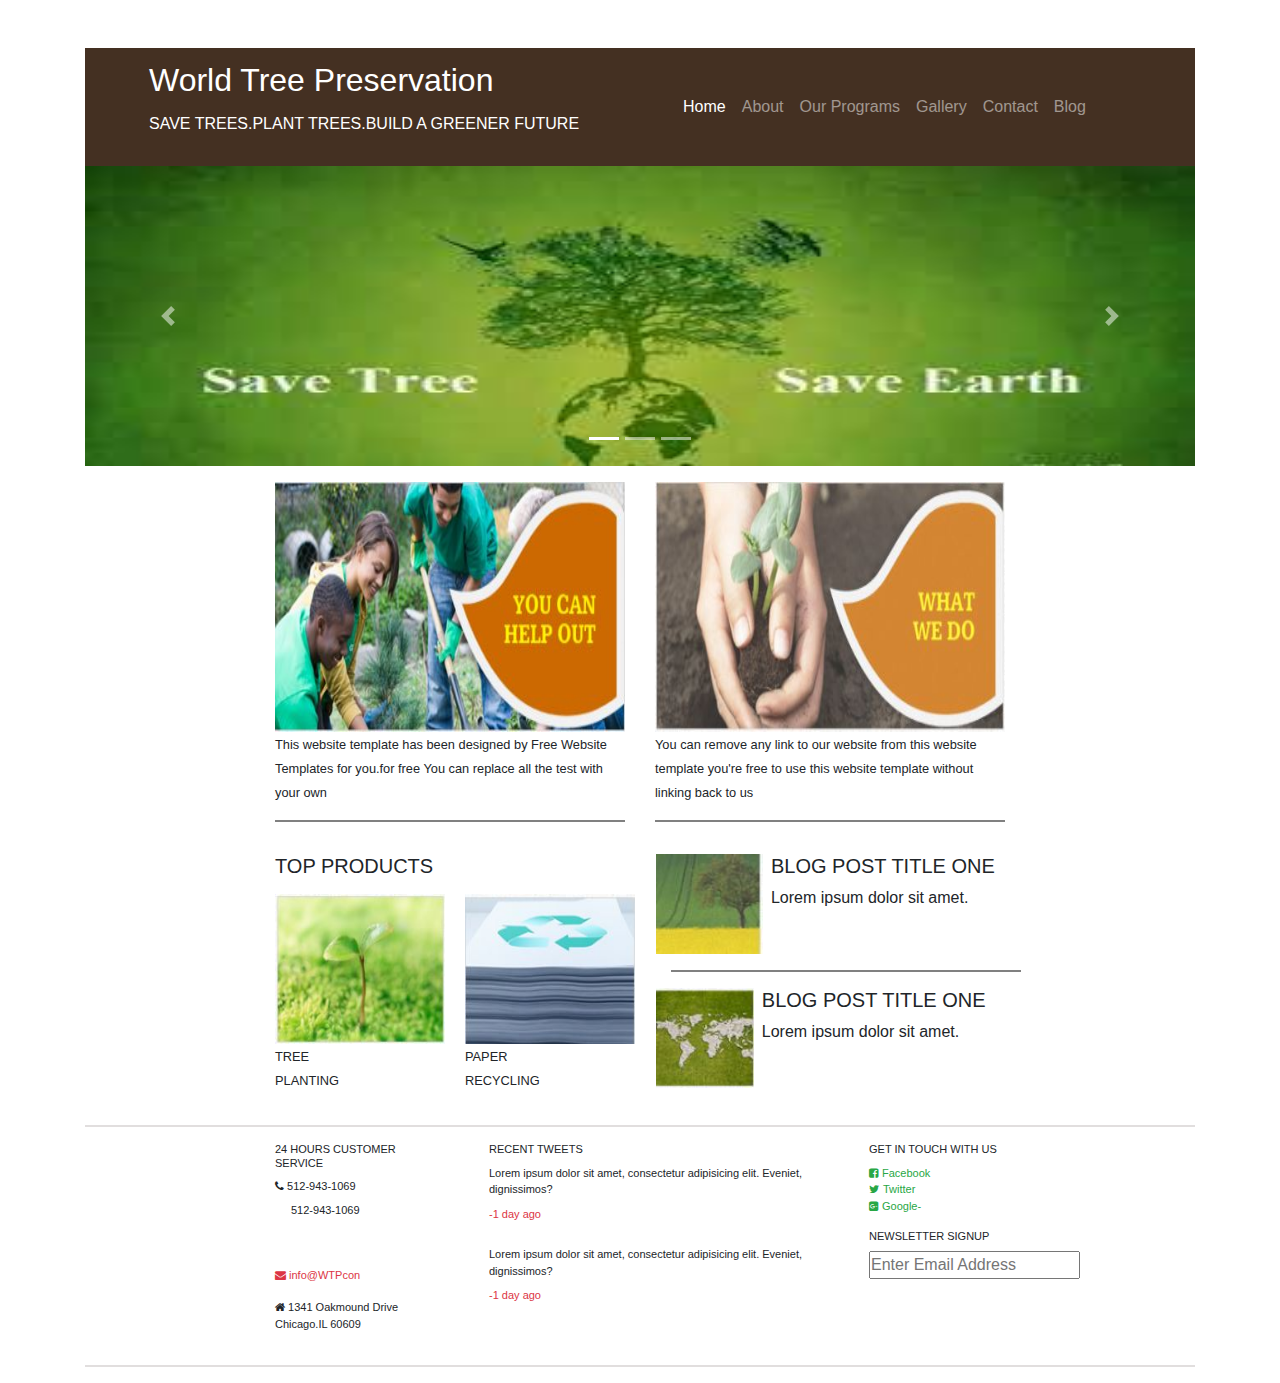
<file: Web-page-task/index.html>
<!DOCTYPE html>
<html lang="en">

<head>
    <meta charset="UTF-8">
    <meta http-equiv="X-UA-Compatible" content="IE=edge">
    <meta name="viewport" content="width=device-width, initial-scale=1.0">

    <link rel="stylesheet" href="https://maxcdn.bootstrapcdn.com/bootstrap/4.0.0/css/bootstrap.min.css"
        integrity="sha384-Gn5384xqQ1aoWXA+058RXPxPg6fy4IWvTNh0E263XmFcJlSAwiGgFAW/dAiS6JXm" crossorigin="anonymous">
        <link rel="stylesheet" href="https://cdnjs.cloudflare.com/ajax/libs/font-awesome/4.7.0/css/font-awesome.min.css">

    <script src="https://code.jquery.com/jquery-3.2.1.slim.min.js"></script>
    <script src="https://cdnjs.cloudflare.com/ajax/libs/popper.js/1.12.9/umd/popper.min.js"></script>
    <script src="https://maxcdn.bootstrapcdn.com/bootstrap/4.0.0/js/bootstrap.min.js"></script>
    <style>
        #nav-img img {
            width: 100%;
            height: 300px;
        }

        .contentOne img {
            width: 350px;
            height: 250px;
        }

        .contentTwo img {
            width: 170px;
            height: 150px;
        }
        .contentFour img{
            width: 100%;
            height: 100px;
        }
        
    </style>
    <title>Save Trees</title>
</head>

<body>
    <div class="container mt-5">
        <nav class="navbar navbar-expand-lg navbar-dark" style="background-color: #443022;">
            <button class="navbar-toggler" type="button" data-toggle="collapse" data-target="#navbarTogglerDemo03"
                aria-controls="navbarTogglerDemo03" aria-expanded="false" aria-label="Toggle navigation">
                <span class="navbar-toggler-icon"></span>
            </button>
            <div class="navbar-brand mx-5">
                <h2>World Tree Preservation</h2>
                <p><small>SAVE TREES.PLANT TREES.BUILD A GREENER FUTURE</small></p>
            </div>

            <div class="collapse navbar-collapse mx-5" id="navbarTogglerDemo03">


                <ul class="navbar-nav mr-auto mt-2 mt-lg-0">
                    <li class="nav-item active">
                        <a class="nav-link" href="#">Home <span class="sr-only">(current)</span></a>
                    </li>
                    <li class="nav-item">
                        <a class="nav-link" href="#">About</a>
                    </li>
                    <li class="nav-item">
                        <a class="nav-link" href="#">Our Programs</a>
                    </li>
                    <li class="nav-item">
                        <a class="nav-link" href="#">Gallery</a>
                    </li>
                    <li class="nav-item">
                        <a class="nav-link" href="#">Contact</a>
                    </li>
                    <li class="nav-item">
                        <a class="nav-link" href="#">Blog</a>
                    </li>
                </ul>
            </div>
        </nav>

        <div class="carousel slide" id="myslider" data-ride="carousel">
            <div class="carousel-inner" id="nav-img">
                <div class="carousel-item active">
                    <!-- <div class="carousel-caption">
                    <h2>Training institute</h2>
                </div> -->
                    <img src="./img/save.jpg" alt="car">

                </div>
                <div class="carousel-item">
                    <!-- <div class="carousel-caption">
                    <h2>Training institute</h2>
                </div> -->
                    <img src="./img/plant.jpg" alt="car">
                </div>
                <div class="carousel-item">
                    <!-- <div class="carousel-caption">
                    <h2>Training institute</h2>
                </div> -->
                    <img src="./img/green.jpg" alt="car">
                </div>
            </div>
            <ul class="carousel-indicators">
                <li class="active" data-target="#myslider" data-slide-to="0"></li>
                <li data-target="#myslider" data-slide-to="1"></li>
                <li data-target="#myslider" data-slide-to="2"></li>
            </ul>
            <a href="#myslider" data-slide="prev" class="carousel-control-prev">
                <span class="carousel-control-prev-icon"></span>
            </a>
            <a href="#myslider" data-slide="next" class="carousel-control-next">
                <span class="carousel-control-next-icon"></span>
            </a>
        </div>
         <!-- content 1 -->
        <div class="row mt-3 contentOne">
            <div class="col-md-2">

            </div>
            <div class="col-md-4">
                <img src="./img/Capture.JPG" alt="tree">
                <p><small>This website template has been designed by Free Website Templates for you.for free You can
                        replace all the test with your own</small></p>
                <hr style="height:2px;border-width:0;color:gray;background-color:gray">
            </div>
            <div class="col-md-4">
                <img src="./img/Capture1.JPG" alt="tree">
                <p><small>You can remove any link to our website from this website template you're free to use this
                        website template without linking back to us</small></p>
                <hr style="height:2px;border-width:0;color:gray;background-color:gray">
            </div>
            <div class="col-md-2"></div>
        </div>
        <!-- content 2 -->
        <div class="row mt-3 contentTwo">
            <div class="col-md-2">
                
            </div>
                <div class="col-md-4">
                    <h5 class="pb-2"> TOP PRODUCTS</h5>
                    <div class="row">
                        <div class="col-md-2">
                            <img src="./img/Capture3.JPG" alt="tree">
                            <p><small>TREE PLANTING</small></p>
                        </div>
                        <div class="col-md-2 offset-md-4">
                            <img src="./img/Capture4.JPG" alt="tree">
                            <p><small>PAPER RECYCLING</small></p>
                        </div>
                    </div>

                </div>
          
            <div class="col-md-4 contentFour ml-3">
                <div class="row" >
                    <div class="float-left">
                        <img src="./img/Capture5.JPG" alt="tree">
                    </div>
                    <div class="float-right ml-2">
                        <h5>BLOG POST TITLE ONE</h5>
                        <p>Lorem ipsum dolor sit amet.</p>
                    </div>
                </div>
                <hr class="ml-0" style="height:2px;border-width:0;color:gray;background-color:gray">
                <div class="row mt-2">
                    <div class="float-left">
                        <img src="./img/Capture6.JPG" alt="tree">
                    </div>
                    <div class="float-right ml-2">
                        <h5>BLOG POST TITLE ONE</h5>
                        <p>Lorem ipsum dolor sit amet.</p>
                    </div>
                    <hr style="height:2px;border-width:0;color:rgb(240, 17, 17);background-color:rgb(235, 25, 25)">

                </div>
            
            </div>
            <div class="col-md-2"></div>
        </div>
        <hr class="ml-0" style="height:2px;border-width:0;background-color:rgba(104, 88, 88, 0.2)">
        <div class="row">
            <div class="col-md-2"></div>
            <div class="col-md-2">
                <h5 style="font-size: 11px;">24 HOURS CUSTOMER SERVICE</h5>
                <p style="font-size: 11px;" class="mb-2"><i class="fa fa-phone"></i> 512-943-1069</p>
                <p style="font-size: 11px;" class="mb-5 ml-3"> 512-943-1069</p>
                <p style="font-size: 11px;" class="mb-3 text-danger"><i class="fa fa-envelope"></i> info@WTPcon</p>
                <p style="font-size: 11px;" class="mb-3 text"><i class="fa fa-home"></i> 1341 Oakmound Drive<br/> Chicago.IL 60609</p>

            </div>
            <div class="col-md-4 ml-4">
                <h5 style="font-size: 11px;">RECENT TWEETS</h5>
                <p style="font-size: 11px;" class="mb-2">Lorem ipsum dolor sit amet, consectetur adipisicing elit. Eveniet, dignissimos?</p>
                <p style="font-size: 11px;" class="mb-4 text-danger"> -1 day ago</p>


                <p style="font-size: 11px;" class="mb-2">Lorem ipsum dolor sit amet, consectetur adipisicing elit. Eveniet, dignissimos?</p>
                <p style="font-size: 11px;" class="mb-3 text-danger"> -1 day ago</p>
            </div>
            <div class="col-md-2">
                <h5 style="font-size: 11px;">GET IN TOUCH WITH US</h5>
                <p style="font-size: 11px" class="m-0 text-success"><i class="fa fa-facebook-square mr-1"></i>Facebook</p>
                <p style="font-size: 11px" class="m-0 text-success"><i class="fa fa-twitter mr-1"></i>Twitter</p>
                <p style="font-size: 11px" class="mb-3 text-success"><i class="fa fa-google-plus-square mr-1"></i>Google-</p>

                <h5 style="font-size: 11px;">NEWSLETTER SIGNUP</h5>
                <input type="text" class="p-0" placeholder="Enter Email Address">
                
            </div>
            <div class="col-md-2"></div>
        </div>


        <hr class="ml-0" style="height:2px;border-width:0;background-color:rgba(104, 88, 88, 0.2)">

    </div>
</body>

</html>
</file>
